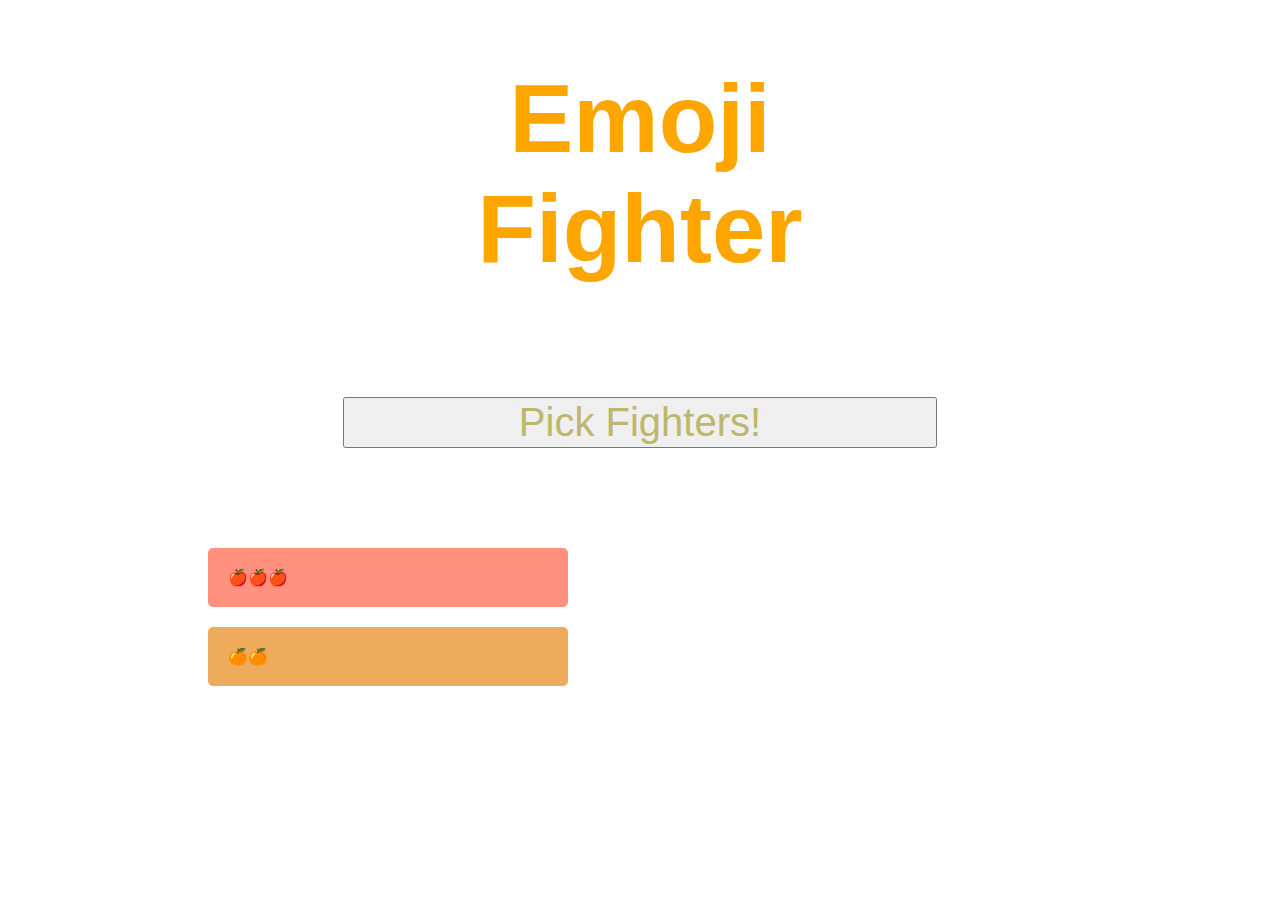
<file: mtm6302test/index.html>
<!DOCTYPE html>
<html lang="en">
<head>
    <meta charset="UTF-8">
    <meta http-equiv="X-UA-Compatible" content="IE=edge">
    <meta name="viewport" content="width=device-width, initial-scale=1.0">
    <title>Document</title>
    <link rel="stylesheet" href="style.css">
</head>
<body>
    <h1>Emoji<br>Fighter</h1>
    <div class="grid">

    <div id="stage">

    </div>

    <button id="fightButton">Pick Fighters!</button>
    <!-- git is a version control -->
    </div>

    <div id="apple-shelf"></div>
    <div id="orange-shelf"></div>
    
    <script src="main.js"></script>
</body>
</html>
</file>
<file: mtm6302test/style.css>
html {
    color: orange;
    font-size: 16px;

}

.grid{
    display: grid;
    grid-template-columns: auto auto auto;

}
h1{
    text-align: center;
    font-family: Verdana, Geneva, Tahoma, sans-serif;
    font-size: 6rem;
}

#stage{
    grid-column-start: 2;
    grid-column-end: 3;
    padding: 1.5rem;
    font-size: 5rem;
}

button{
    grid-column-start: 2;
    grid-column-end: 3;
    color:darkkhaki;
    font-size: 2.5rem;
    text-align: center;
    margin-bottom: 5rem;
}

#apple-shelf {
    margin: 20px 200px;
    padding: 20px;
    width: 20rem;
    border-radius: 5px;
    background-color: rgb(255, 99, 71, .7);
}

#orange-shelf {
    margin: 20px 200px;
    padding: 20px;
    width: 20rem;
    border-radius: 5px;
    background-color: rgba(229, 136, 22, 0.7);
}
</file>
